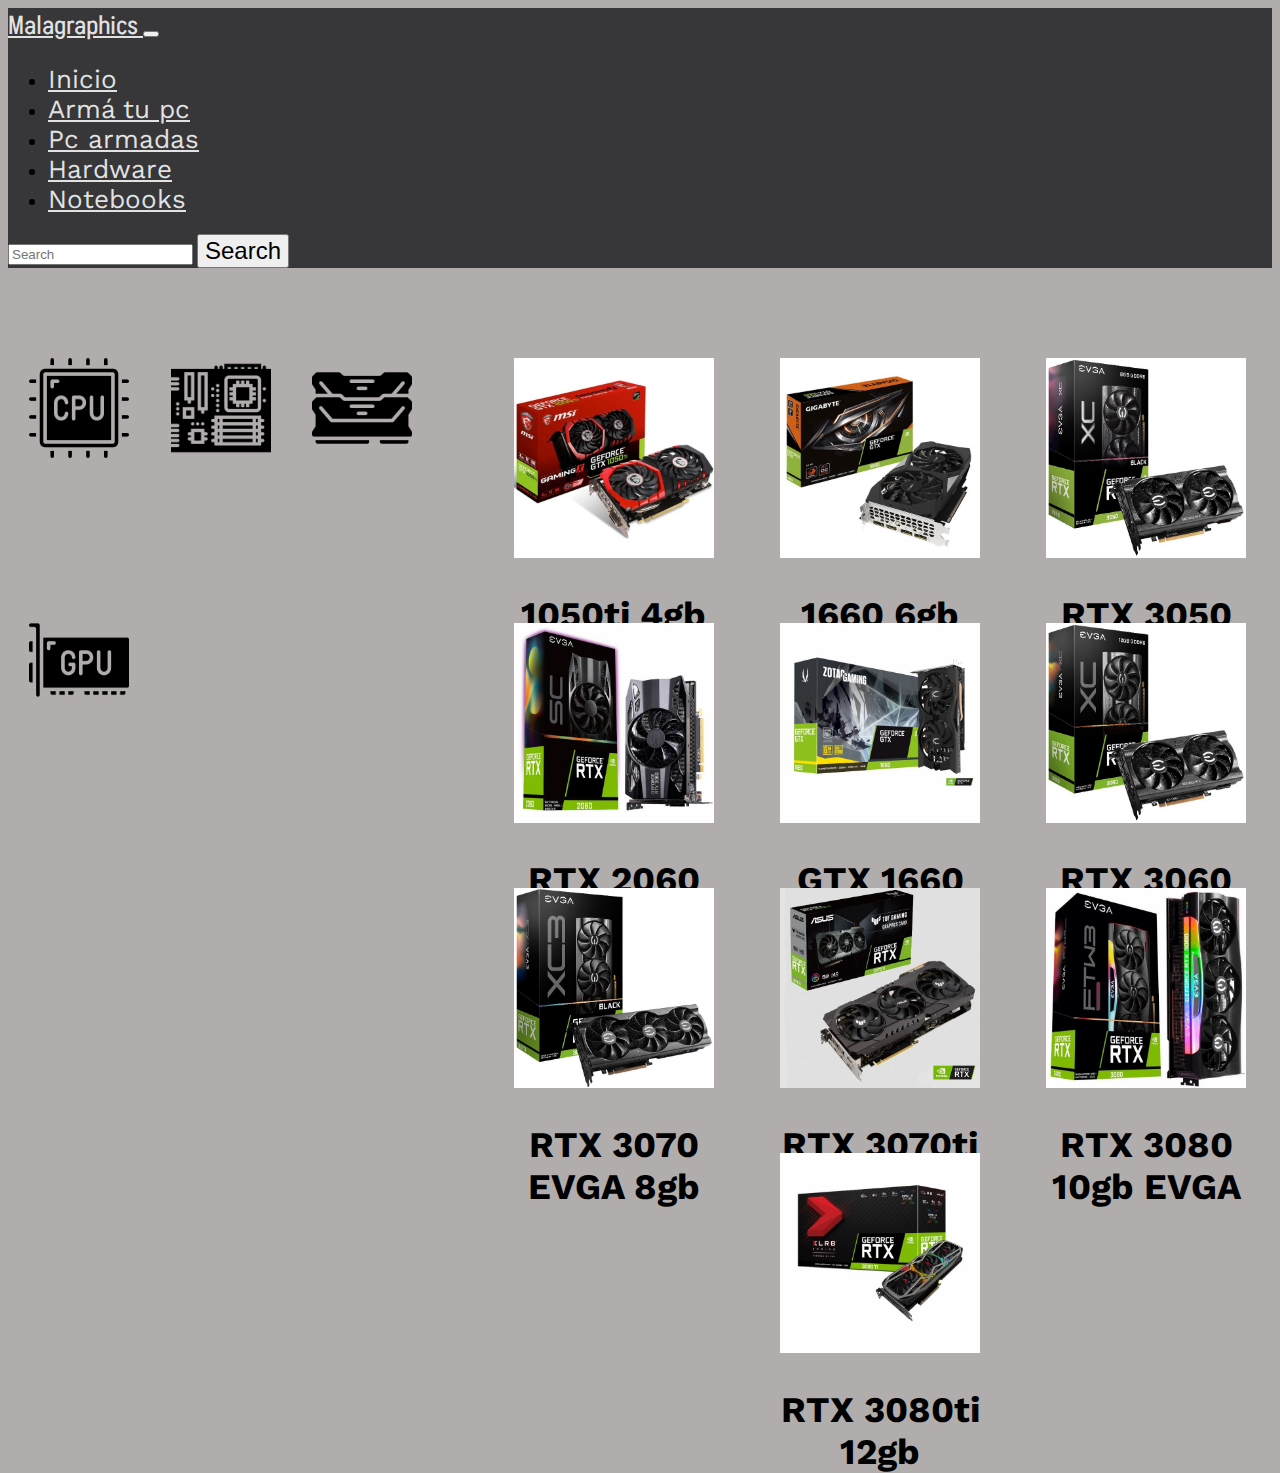
<file: gpu.html>
<!DOCTYPE html>
<html lang="en">

<head>
    <meta charset="UTF-8">
    <meta http-equiv="X-UA-Compatible" content="IE=edge">
    <meta name="viewport" content="width=device-width, initial-scale=1.0">
    <meta name="description" content="gaming pc computadoras">
    <meta name="keywords" content="gaming, pc, computadoras, graficas, amd, nvidia, intel, fullhard, compragamer">
    <title>Selecciona tu grafica</title>
    <link rel="stylesheet" href="css/styles.css">
    <link href="https://cdn.jsdelivr.net/npm/bootstrap@5.2.0-beta1/dist/css/bootstrap.min.css" rel="stylesheet"
        integrity="sha384-0evHe/X+R7YkIZDRvuzKMRqM+OrBnVFBL6DOitfPri4tjfHxaWutUpFmBp4vmVor" crossorigin="anonymous">
    <link rel="stylesheet" href="https://cdnjs.cloudflare.com/ajax/libs/font-awesome/6.1.1/css/all.min.css"
        integrity="sha512-KfkfwYDsLkIlwQp6LFnl8zNdLGxu9YAA1QvwINks4PhcElQSvqcyVLLD9aMhXd13uQjoXtEKNosOWaZqXgel0g=="
        crossorigin="anonymous" referrerpolicy="no-referrer" />
    <link href="https://unpkg.com/aos@2.3.1/dist/aos.css" rel="stylesheet">
</head>

<body>
    <!-- navbar -->
    <header>
        <nav class="navbar navbar-expand-lg">
            <div class="container-fluid">
                <a class="navbar-brand" href="#">Malagraphics <i class="fa-solid fa-ghost"></i> </a>
                <button class="navbar-toggler" type="button" data-bs-toggle="collapse"
                    data-bs-target="#navbarSupportedContent" aria-controls="navbarSupportedContent"
                    aria-expanded="false" aria-label="Toggle navigation">
                    <span class="navbar-toggler-icon"></span>
                </button>
                <div class="collapse navbar-collapse" id="navbarSupportedContent">
                    <ul class="navbar-nav m-auto">
                        <li class="nav-item">
                            <a class="nav-link" href="index.html">Inicio</a>
                        </li>
                        <li class="nav-item">
                            <a class="nav-link" href="prepc.html">Armá tu pc</a>
                        </li>
                        <li class="nav-item">
                            <a class="nav-link" href="lancer.html">Pc armadas</a>
                        </li>
                        <li class="nav-item">
                            <a class="nav-link" href="lancer.html">Hardware</a>
                        </li>
                        <li class="nav-item">
                            <a class="nav-link" href="lancer.html">Notebooks</a>
                        </li>
                    </ul>
                    <form class="d-flex m-auto" role="search">
                        <input class="form-control m-auto" type="search" placeholder="Search" aria-label="Search">
                        <button class="btn btn-outline-success" type="submit">Search</button>
                    </form>
                </div>
            </div>
        </nav>
    </header>


    <section class="pricing">
        <div class="columna">
            <div class="td"> <img src="img/amd-processors/upc.png" alt=""></div>
            <div class="td"> <img src="img/amd-processors/motherboard (1).png" alt=""></div>
            <div class="td"> <img src="img/amd-processors/ram.png" alt=""></div>
            <div class="td"> <img src="img/amd-processors/gpu.png" alt=""></div>
        </div>
        <div class="pricing-mini">
            <div class="product">
                <a href="ram.html"> <div class="level"><img src="img/gpu/video-geforce-gtx-1050-ti-msi-gaming-x-4gb-0.jpg" alt=""></div>
                <h2 class="description">1050ti 4gb MSI</h2></a>
            </div>
            <div class="product">
                <a href="ram.html"><div class="level"><img src="img/gpu/video-geforce-gtx-1660-6gb-gigabyte-oc-nv-0.jpg" alt=""></div>
                <h2 class="description">1660 6gb Gigabyte</h2></a>
            </div>
            <div class="product">
                <a href="ram.html"><div class="level"><img src="img/gpu/video-geforce-rtx-3050-8gb-evga-xc-black-gaming-dual-fan-pre-0.jpg" alt=""></div>
                <h2 class="description">RTX 3050 8gb EVGA</h2></a>
            </div>
            <div class="product">
                <a href="ram.html"><div class="level"><img src="img/gpu/video-geforce-rtx-2060-6gb-evga-sc-oc-70c-gaming-0.jpg" alt=""></div>
                <h2 class="description">RTX 2060 6gb OC EVGA</h2></a>
            </div>
            <div class="product">
                <a href="ram.html"><div class="level"><img src="img/gpu/video-geforce-gtx-1660-6gb-zotac-gaming-twin-fan-0.jpg" alt=""></div>
                <h2 class="description">GTX 1660 6gb Zotac</h2></a>
            </div>
            <div class="product">
                <a href="ram.html"><div class="level"><img src="img/gpu/video-geforce-rtx-3060-evga-xc-gaming-12gb-dual-fan-lhr-0.jpg" alt=""></div>
                <h2 class="description"> RTX 3060 EVGA 12gb </h2></a>
            </div>
            <div class="product">
                <a href="ram.html"><div class="level"><img src="img/gpu/video-geforce-rtx-3070-8gb-evga-xc3-lhr-preventa-1306-0.jpg" alt=""></div>
                <h2 class="description">RTX 3070 EVGA 8gb</h2></a>
            </div>
            <div class="product">
                <a href="ram.html"><div class="level"><img src="img/gpu/video-geforce-rtx-3070-ti-8gb-asus-tuf-gaming-o8g-preventa-1306-0.jpg" alt=""></div>
                <h2 class="description">RTX 3070ti 8gb Asus TUF Gaming</h2></a>
            </div>
            <div class="product">
                <a href="ram.html"><div class="level"><img src="img/gpu/video-geforce-rtx-3080-10gb-evga-ftw3-lhr-preventa-0806-0.jpg" alt=""></div>
                <h2 class="description">RTX 3080 10gb EVGA</h2></a>
            </div>
            <div class="product">
                <a href="ram.html"><div class="level"><img src="img/gpu/video-geforce-rtx-3080-ti-12gb-pny-xlr8-revel-epicx-rgb-tri-0.jpg" alt=""></div>
                <h2 class="description">RTX 3080ti 12gb</h2></a>
            </div>
        </div>
    </section>



    <script src="https://cdn.jsdelivr.net/npm/bootstrap@5.2.0-beta1/dist/js/bootstrap.bundle.min.js"
        integrity="sha384-pprn3073KE6tl6bjs2QrFaJGz5/SUsLqktiwsUTF55Jfv3qYSDhgCecCxMW52nD2"
        crossorigin="anonymous"></script>
    <script src="https://unpkg.com/aos@2.3.1/dist/aos.js"></script>
    <script>
        AOS.init();
    </script>
</body>

</html>
</file>
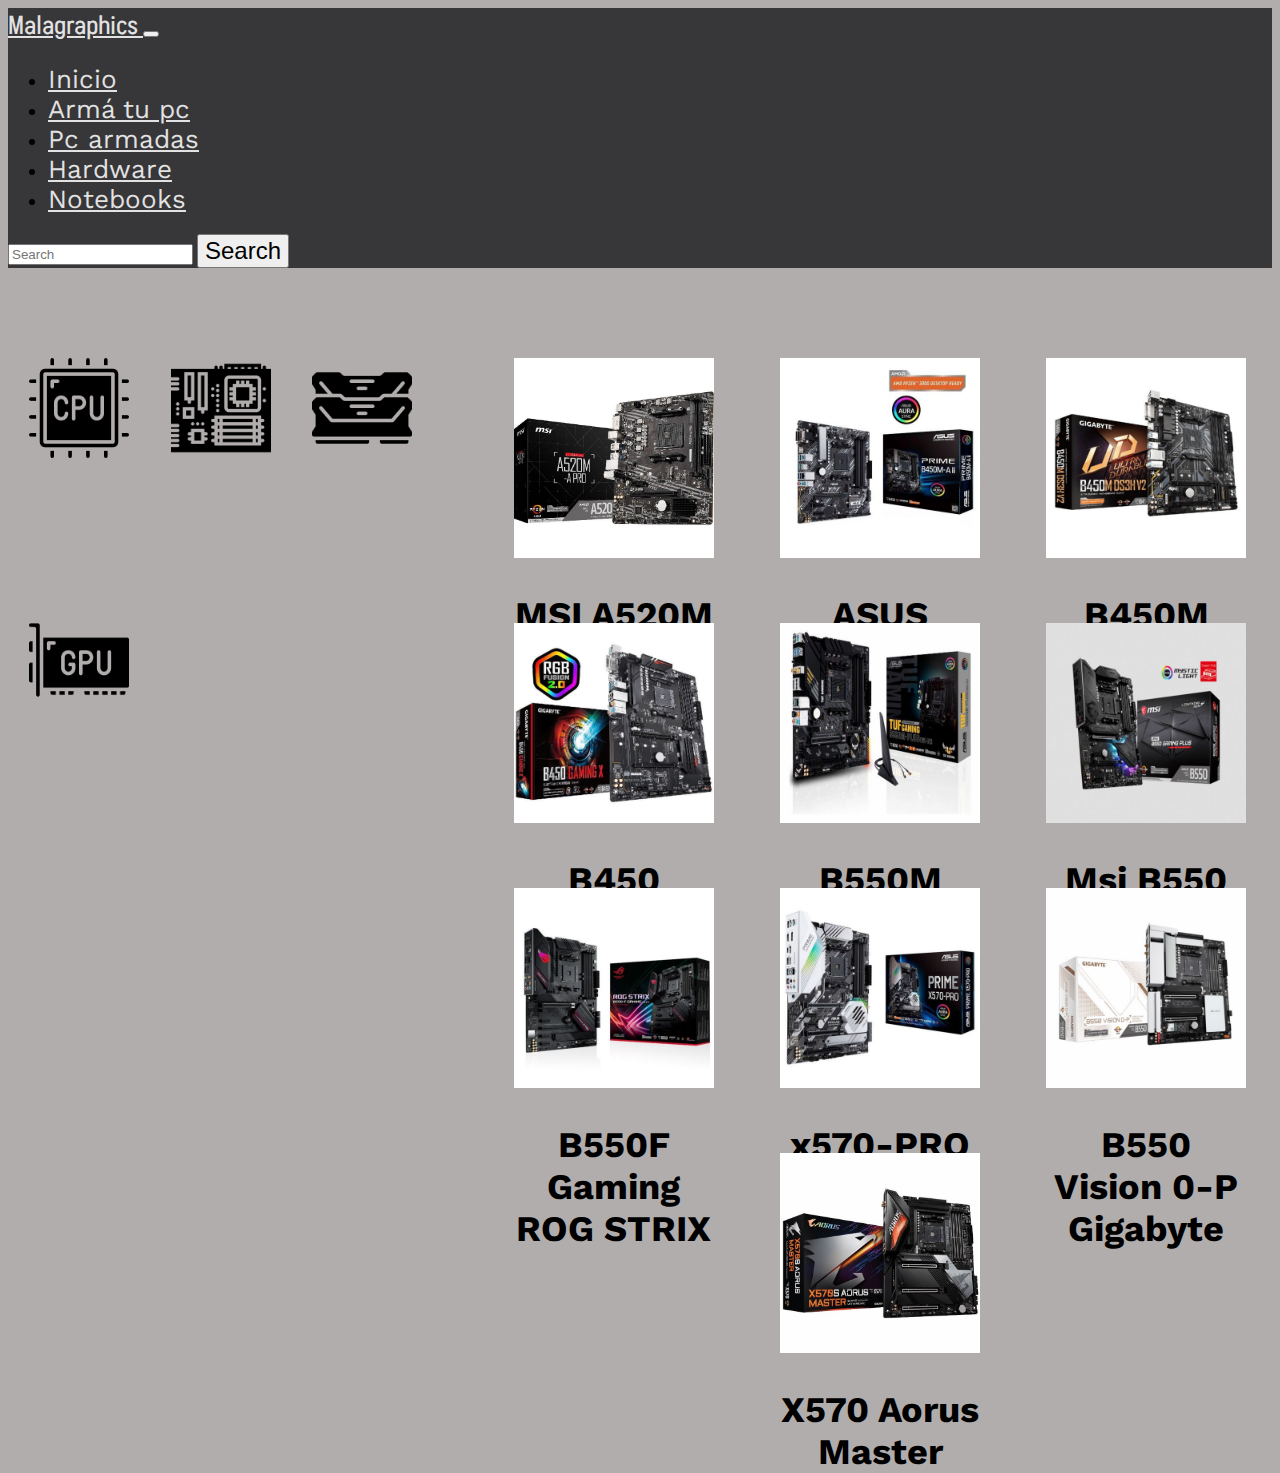
<file: mother-amd.html>
<!DOCTYPE html>
<html lang="en">

<head>
    <meta charset="UTF-8">
    <meta http-equiv="X-UA-Compatible" content="IE=edge">
    <meta name="viewport" content="width=device-width, initial-scale=1.0">
    <meta name="description" content="gaming pc computadoras">
    <meta name="keywords" content="gaming, pc, computadoras, graficas, amd, nvidia, intel, fullhard, compragamer">
    <title>Selecciona tu mother</title>
    <link rel="stylesheet" href="css/styles.css">
    <link href="https://cdn.jsdelivr.net/npm/bootstrap@5.2.0-beta1/dist/css/bootstrap.min.css" rel="stylesheet"
        integrity="sha384-0evHe/X+R7YkIZDRvuzKMRqM+OrBnVFBL6DOitfPri4tjfHxaWutUpFmBp4vmVor" crossorigin="anonymous">
    <link rel="stylesheet" href="https://cdnjs.cloudflare.com/ajax/libs/font-awesome/6.1.1/css/all.min.css"
        integrity="sha512-KfkfwYDsLkIlwQp6LFnl8zNdLGxu9YAA1QvwINks4PhcElQSvqcyVLLD9aMhXd13uQjoXtEKNosOWaZqXgel0g=="
        crossorigin="anonymous" referrerpolicy="no-referrer" />
    <link href="https://unpkg.com/aos@2.3.1/dist/aos.css" rel="stylesheet">
</head>

<body>
    <!-- navbar -->
    <header>
        <nav class="navbar navbar-expand-lg">
            <div class="container-fluid">
                <a class="navbar-brand" href="#">Malagraphics <i class="fa-solid fa-ghost"></i> </a>
                <button class="navbar-toggler" type="button" data-bs-toggle="collapse"
                    data-bs-target="#navbarSupportedContent" aria-controls="navbarSupportedContent"
                    aria-expanded="false" aria-label="Toggle navigation">
                    <span class="navbar-toggler-icon"></span>
                </button>
                <div class="collapse navbar-collapse" id="navbarSupportedContent">
                    <ul class="navbar-nav m-auto">
                        <li class="nav-item">
                            <a class="nav-link" href="index.html">Inicio</a>
                        </li>
                        <li class="nav-item">
                            <a class="nav-link" href="prepc.html">Armá tu pc</a>
                        </li>
                        <li class="nav-item">
                            <a class="nav-link" href="lancer.html">Pc armadas</a>
                        </li>
                        <li class="nav-item">
                            <a class="nav-link" href="lancer.html">Hardware</a>
                        </li>
                        <li class="nav-item">
                            <a class="nav-link" href="lancer.html">Notebooks</a>
                        </li>
                    </ul>
                    <form class="d-flex m-auto" role="search">
                        <input class="form-control m-auto" type="search" placeholder="Search" aria-label="Search">
                        <button class="btn btn-outline-success" type="submit">Search</button>
                    </form>
                </div>
            </div>
        </nav>
    </header>


    <section class="pricing">
        <div class="columna">
            <div class="td"> <img src="img/amd-processors/upc.png" alt=""></div>
            <div class="td"> <img src="img/amd-processors/motherboard (1).png" alt=""></div>
            <div class="td"> <img src="img/amd-processors/ram.png" alt=""></div>
            <div class="td"> <img src="img/amd-processors/gpu.png" alt=""></div>
        </div>
        <div class="pricing-mini">
            <div class="product">
                <a href="ram.html"> <div class="level"><img src="img/amd-processors/mother-msi-a520ma-pro-a520-am4-0.jpg" alt=""></div>
                <h2 class="description">MSI A520M</h2></a>
            </div>
            <div class="product">
                <a href="ram.html"><div class="level"><img src="img/amd-processors/mother-asus-prime-b450-0.jpg" alt=""></div>
                <h2 class="description">ASUS PRIME B450</h2></a>
            </div>
            <div class="product">
                <a href="ram.html"><div class="level"><img src="img/amd-processors/b450m-gigabyte.png" alt=""></div>
                <h2 class="description">B450M Gigabyte</h2></a>
            </div>
            <div class="product">
                <a href="ram.html"><div class="level"><img src="img/amd-processors/b450-gamingx.png" alt=""></div>
                <h2 class="description">B450 Gaming X</h2></a>
            </div>
            <div class="product">
                <a href="ram.html"><div class="level"><img src="img/amd-processors/550-tuf-asus.png" alt=""></div>
                <h2 class="description">B550M Plus TUF Gaming</h2></a>
            </div>
            <div class="product">
                <a href="ram.html"><div class="level"><img src="img/amd-processors/B550-GAMINGPLUS.png" alt=""></div>
                <h2 class="description">Msi B550 Gaming Plus</h2></a>
            </div>
            <div class="product">
                <a href="ram.html"><div class="level"><img src="img/amd-processors/B550-F-STRIX.png" alt=""></div>
                <h2 class="description">B550F Gaming ROG STRIX</h2></a>
            </div>
            <div class="product">
                <a href="ram.html"><div class="level"><img src="img/amd-processors/X570-pro.png" alt=""></div>
                <h2 class="description">x570-PRO Asus Prime</h2></a>
            </div>
            <div class="product">
                <a href="ram.html"><div class="level"><img src="img/amd-processors/B550-VISION.png" alt=""></div>
                <h2 class="description">B550 Vision 0-P Gigabyte</h2></a>
            </div>
            <div class="product">
                <a href="ram.html"><div class="level"><img src="img/amd-processors/mother-gigabyte-x570s-aorus-master-0.jpg" alt=""></div>
                <h2 class="description">X570 Aorus Master</h2></a>
            </div>
        </div>
    </section>



    <script src="https://cdn.jsdelivr.net/npm/bootstrap@5.2.0-beta1/dist/js/bootstrap.bundle.min.js"
        integrity="sha384-pprn3073KE6tl6bjs2QrFaJGz5/SUsLqktiwsUTF55Jfv3qYSDhgCecCxMW52nD2"
        crossorigin="anonymous"></script>
    <script src="https://unpkg.com/aos@2.3.1/dist/aos.js"></script>
    <script>
        AOS.init();
    </script>
</body>

</html>
</file>
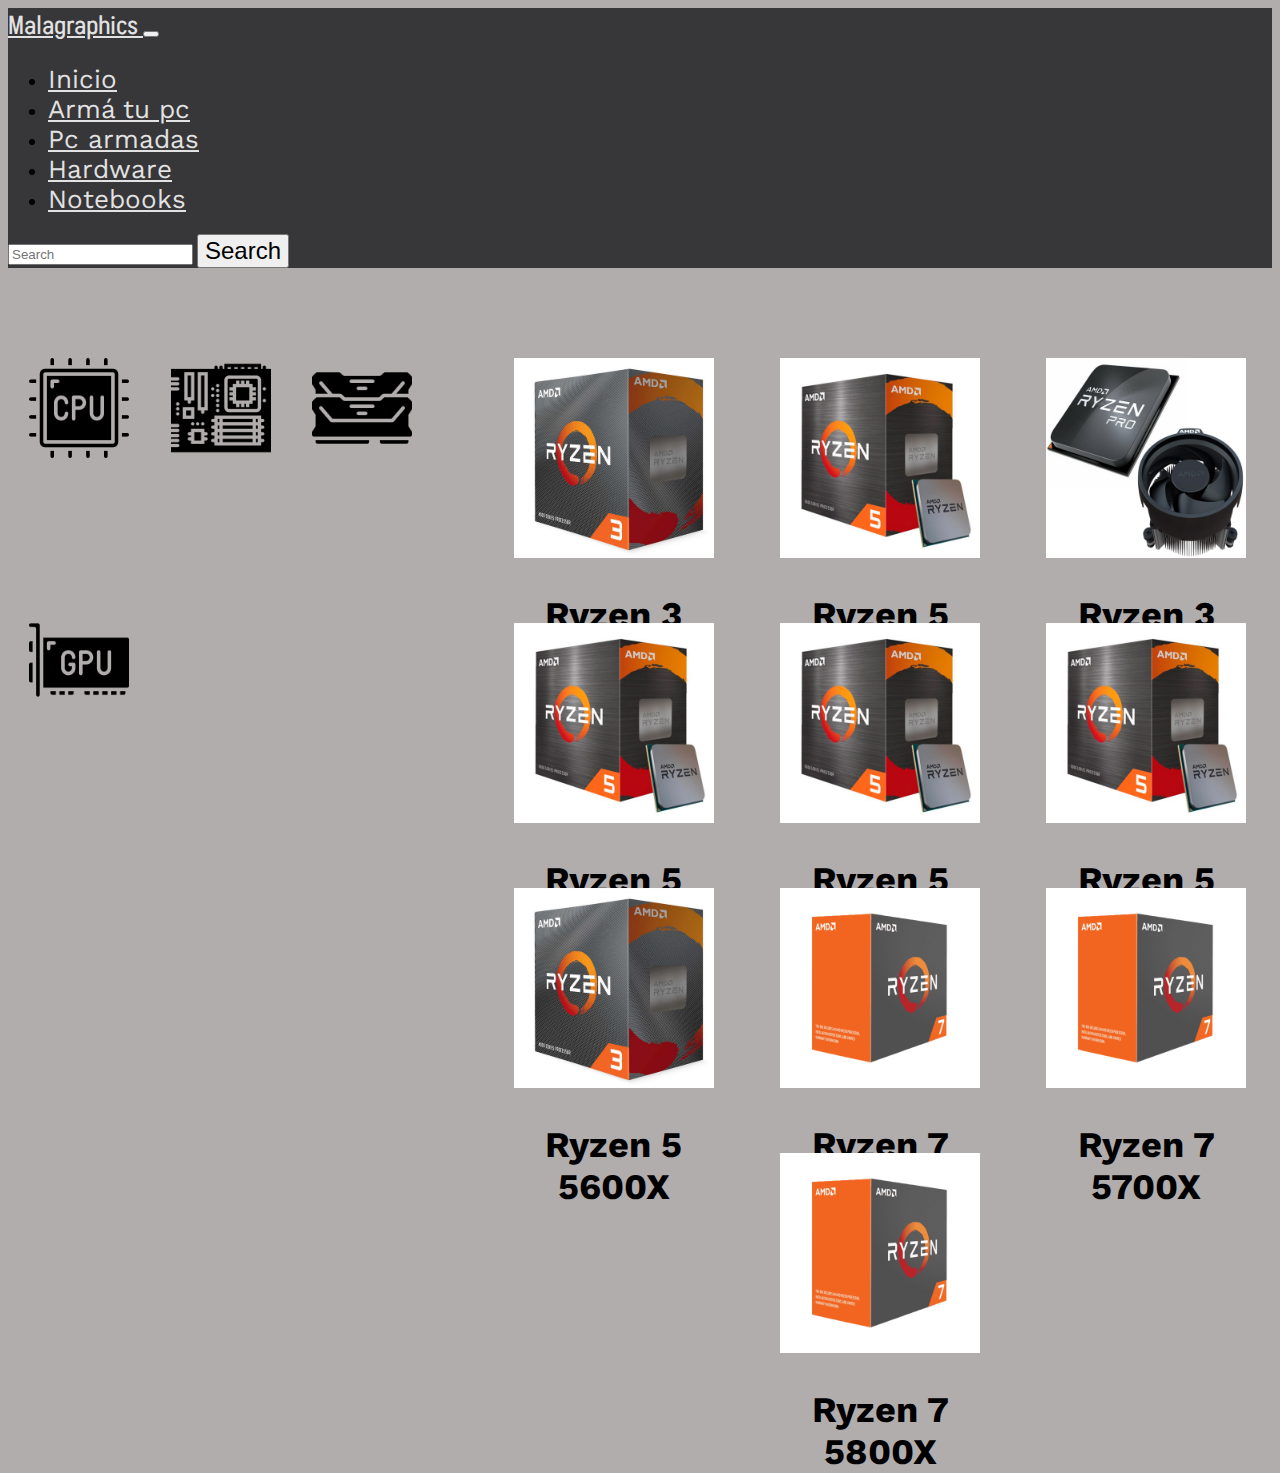
<file: pcwamd.html>
<!DOCTYPE html>
<html lang="en">

<head>
    <meta charset="UTF-8">
    <meta http-equiv="X-UA-Compatible" content="IE=edge">
    <meta name="viewport" content="width=device-width, initial-scale=1.0">
    <meta name="description" content="gaming pc computadoras">
    <meta name="keywords" content="gaming, pc, computadoras, graficas, amd, nvidia, intel, fullhard, compragamer">
    <title>Arma tu pc con amd</title>
    <link rel="stylesheet" href="css/styles.css">
    <link href="https://cdn.jsdelivr.net/npm/bootstrap@5.2.0-beta1/dist/css/bootstrap.min.css" rel="stylesheet"
        integrity="sha384-0evHe/X+R7YkIZDRvuzKMRqM+OrBnVFBL6DOitfPri4tjfHxaWutUpFmBp4vmVor" crossorigin="anonymous">
    <link rel="stylesheet" href="https://cdnjs.cloudflare.com/ajax/libs/font-awesome/6.1.1/css/all.min.css"
        integrity="sha512-KfkfwYDsLkIlwQp6LFnl8zNdLGxu9YAA1QvwINks4PhcElQSvqcyVLLD9aMhXd13uQjoXtEKNosOWaZqXgel0g=="
        crossorigin="anonymous" referrerpolicy="no-referrer" />
    <link href="https://unpkg.com/aos@2.3.1/dist/aos.css" rel="stylesheet">
</head>

<body>
    <!-- navbar -->
    <header>
        <nav class="navbar navbar-expand-lg">
            <div class="container-fluid">
                <a class="navbar-brand" href="#">Malagraphics <i class="fa-solid fa-ghost"></i> </a>
                <button class="navbar-toggler" type="button" data-bs-toggle="collapse"
                    data-bs-target="#navbarSupportedContent" aria-controls="navbarSupportedContent"
                    aria-expanded="false" aria-label="Toggle navigation">
                    <span class="navbar-toggler-icon"></span>
                </button>
                <div class="collapse navbar-collapse" id="navbarSupportedContent">
                    <ul class="navbar-nav m-auto">
                        <li class="nav-item">
                            <a class="nav-link" href="index.html">Inicio</a>
                        </li>
                        <li class="nav-item">
                            <a class="nav-link" href="prepc.html">Armá tu pc</a>
                        </li>
                        <li class="nav-item">
                            <a class="nav-link" href="lancer.html">Pc armadas</a>
                        </li>
                        <li class="nav-item">
                            <a class="nav-link" href="lancer.html">Hardware</a>
                        </li>
                        <li class="nav-item">
                            <a class="nav-link" href="lancer.html">Notebooks</a>
                        </li>
                    </ul>
                    <form class="d-flex m-auto" role="search">
                        <input class="form-control m-auto" type="search" placeholder="Search" aria-label="Search">
                        <button class="btn btn-outline-success" type="submit">Search</button>
                    </form>
                </div>
            </div>
        </nav>
    </header>


    <section class="pricing">
        <div class="columna">
            <div class="td"> <img src="img/amd-processors/upc.png" alt=""></div>
            <div class="td"> <img src="img/amd-processors/motherboard (1).png" alt=""></div>
            <div class="td"> <img src="img/amd-processors/ram.png" alt=""></div>
            <div class="td"> <img src="img/amd-processors/gpu.png" alt=""></div>
        </div>
        <div class="pricing-mini">
            <div class="product">
                <a href="mother-amd.html"> <div class="level"><img src="img/amd-processors/ryzen-4100.png" alt=""></div>
                <h2 class="description">Ryzen 3 4100</h2></a>
            </div>
            <div class="product">
                <a href="mother-amd.html"><div class="level"><img src="img/amd-processors/ryzen-4500.png" alt=""></div>
                <h2 class="description">Ryzen 5 4500</h2></a>
            </div>
            <div class="product">
                <a href="mother-amd.html"><div class="level"><img src="img/amd-processors/ryzen-3450G.png" alt=""></div>
                <h2 class="description">Ryzen 3 pro 4350</h2></a>
            </div>
            <div class="product">
                <a href="mother-amd.html"><div class="level"><img src="img/amd-processors/ryzen-4500.png" alt=""></div>
                <h2 class="description">Ryzen 5 4600G</h2></a>
            </div>
            <div class="product">
                <a href="mother-amd.html"><div class="level"><img src="img/amd-processors/ryzen-4500.png" alt=""></div>
                <h2 class="description">Ryzen 5 5600G</h2></a>
            </div>
            <div class="product">
                <a href="mother-amd.html"><div class="level"><img src="img/amd-processors/ryzen-4500.png" alt=""></div>
                <h2 class="description">Ryzen 5 3600</h2></a>
            </div>
            <div class="product">
                <a href="mother-amd.html"><div class="level"><img src="img/amd-processors/ryzen-4100.png" alt=""></div>
                <h2 class="description">Ryzen 5 5600X</h2></a>
            </div>
            <div class="product">
                <a href="mother-amd.html"><div class="level"><img src="img/amd-processors/ryzen-7.png" alt=""></div>
                <h2 class="description">Ryzen 7 3800XT</h2></a>
            </div>
            <div class="product">
                <a href="mother-amd.html"><div class="level"><img src="img/amd-processors/ryzen-7.png" alt=""></div>
                <h2 class="description">Ryzen 7 5700X</h2></a>
            </div>
            <div class="product">
                <a href="mother-amd.html"><div class="level"><img src="img/amd-processors/ryzen-7.png" alt=""></div>
                <h2 class="description">Ryzen 7 5800X</h2></a>
            </div>
        </div>
    </section>



    <script src="https://cdn.jsdelivr.net/npm/bootstrap@5.2.0-beta1/dist/js/bootstrap.bundle.min.js"
        integrity="sha384-pprn3073KE6tl6bjs2QrFaJGz5/SUsLqktiwsUTF55Jfv3qYSDhgCecCxMW52nD2"
        crossorigin="anonymous"></script>
    <script src="https://unpkg.com/aos@2.3.1/dist/aos.js"></script>
    <script>
        AOS.init();
    </script>
</body>

</html>
</file>
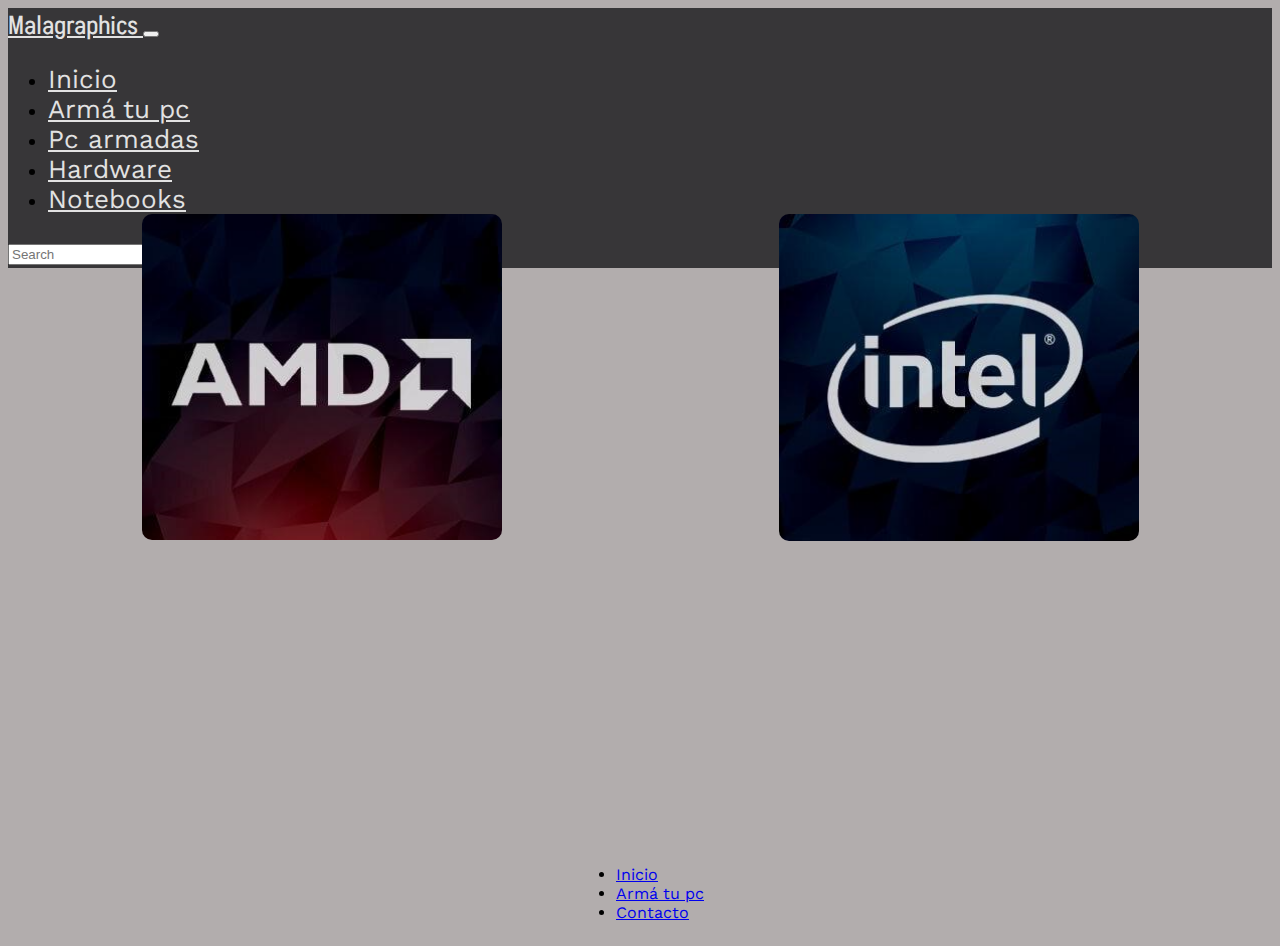
<file: prepc.html>
<!DOCTYPE html>
<html lang="en">
<head>
    <meta charset="UTF-8">
    <meta http-equiv="X-UA-Compatible" content="IE=edge">
    <meta name="viewport" content="width=device-width, initial-scale=1.0">
    <meta name="description" content="gaming pc computadoras">
    <meta name="keywords" content="gaming, pc, computadoras, graficas, amd, nvidia, intel, fullhard, compragamer">
    <title>Armá tu pc</title>
    <link rel="stylesheet" href="css/styles.css">
    <link href="https://cdn.jsdelivr.net/npm/bootstrap@5.2.0-beta1/dist/css/bootstrap.min.css" rel="stylesheet"
    integrity="sha384-0evHe/X+R7YkIZDRvuzKMRqM+OrBnVFBL6DOitfPri4tjfHxaWutUpFmBp4vmVor" crossorigin="anonymous">
<link rel="stylesheet" href="https://cdnjs.cloudflare.com/ajax/libs/font-awesome/6.1.1/css/all.min.css"
    integrity="sha512-KfkfwYDsLkIlwQp6LFnl8zNdLGxu9YAA1QvwINks4PhcElQSvqcyVLLD9aMhXd13uQjoXtEKNosOWaZqXgel0g=="
    crossorigin="anonymous" referrerpolicy="no-referrer" />
    <link href="https://unpkg.com/aos@2.3.1/dist/aos.css" rel="stylesheet">
</head>
<body>
    <!-- navbar -->
    <header>
        <nav class="navbar navbar-expand-lg">
          <div class="container-fluid">
            <a class="navbar-brand" href="#">Malagraphics <i class="fa-solid fa-ghost"></i> </a>
            <button class="navbar-toggler" type="button" data-bs-toggle="collapse" data-bs-target="#navbarSupportedContent"
              aria-controls="navbarSupportedContent" aria-expanded="false" aria-label="Toggle navigation">
              <span class="navbar-toggler-icon"></span>
            </button>
            <div class="collapse navbar-collapse" id="navbarSupportedContent">
              <ul class="navbar-nav m-auto">
                <li class="nav-item">
                  <a class="nav-link" href="index.html">Inicio</a>
                </li>
                <li class="nav-item">
                    <a class="nav-link" href="prepc.html">Armá tu pc</a>
                  </li>
                  <li class="nav-item">
                    <a class="nav-link" href="lancer.html">Pc armadas</a>
                  </li>
                  <li class="nav-item">
                    <a class="nav-link" href="lancer.html">Hardware</a>
                  </li>
                  <li class="nav-item">
                    <a class="nav-link" href="lancer.html">Notebooks</a>
                  </li>
              </ul>
              <form class="d-flex m-auto" role="search">
                <input class="form-control m-auto" type="search" placeholder="Search" aria-label="Search">
                <button class="btn btn-outline-success" type="submit">Search</button>
              </form>
            </div>
          </div>
        </nav>
      </header>
    
    <div class="flex-menu">
        <div class="amd-container">
            <a href="pcwamd.html"><img  class="amd"src="img/amd.png"   alt=""></a>
        </div>
        <div class="amd-container">
          <a href="pcwintel.html"><img class="amd" src="img/intel.png" alt=""></a>
        </div>
    </div>

    <footer class="footer bg-dark py-5 flex">
        <div class="container grid grid-3">
          <nav>
            <ul>
              <li><a href="index.html">Inicio</a></li>
              <li><a href="prepc.html">Armá tu pc</a></li>
              <li><a href="index.html">Contacto</a></li>
            </ul>
          </nav>
          <div class="social">
            <a href="#"><i class="fab fa-twitter fa-2x"></i></a>
            <a href="#"><i class="fab fa-facebook fa-2x"></i></a>
            <a href="#"><i class="fab fa-inst fa-2x"></i></a>
          </div>
        </div>
      </footer>

      <script src="https://cdn.jsdelivr.net/npm/bootstrap@5.2.0-beta1/dist/js/bootstrap.bundle.min.js"
      integrity="sha384-pprn3073KE6tl6bjs2QrFaJGz5/SUsLqktiwsUTF55Jfv3qYSDhgCecCxMW52nD2"
      crossorigin="anonymous"></script>
      <script src="https://unpkg.com/aos@2.3.1/dist/aos.js"></script>
      <script>
        AOS.init();
      </script>
</body>
</html>
</file>
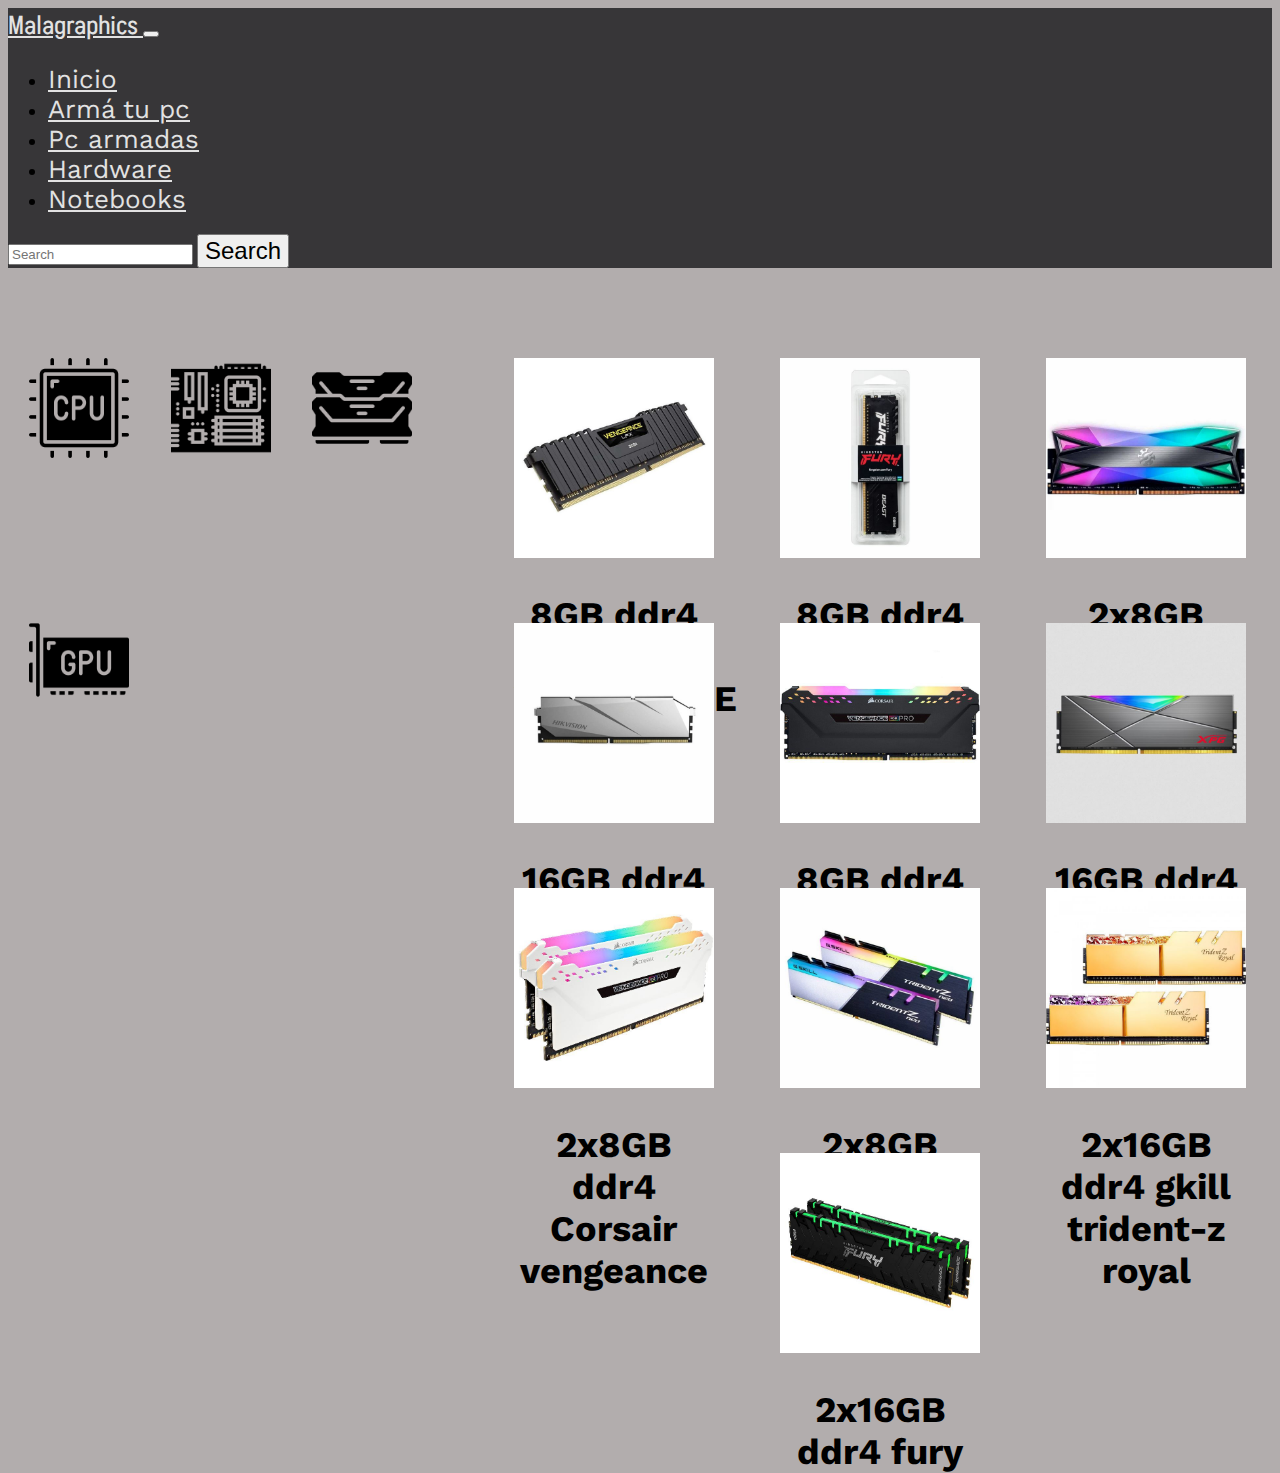
<file: ram.html>
<!DOCTYPE html>
<html lang="en">

<head>
    <meta charset="UTF-8">
    <meta http-equiv="X-UA-Compatible" content="IE=edge">
    <meta name="viewport" content="width=device-width, initial-scale=1.0">
    <meta name="description" content="gaming pc computadoras">
    <meta name="keywords" content="gaming, pc, computadoras, graficas, amd, nvidia, intel, fullhard, compragamer">
    <title>Selecciona tu ram</title>
    <link rel="stylesheet" href="css/styles.css">
    <link href="https://cdn.jsdelivr.net/npm/bootstrap@5.2.0-beta1/dist/css/bootstrap.min.css" rel="stylesheet"
        integrity="sha384-0evHe/X+R7YkIZDRvuzKMRqM+OrBnVFBL6DOitfPri4tjfHxaWutUpFmBp4vmVor" crossorigin="anonymous">
    <link rel="stylesheet" href="https://cdnjs.cloudflare.com/ajax/libs/font-awesome/6.1.1/css/all.min.css"
        integrity="sha512-KfkfwYDsLkIlwQp6LFnl8zNdLGxu9YAA1QvwINks4PhcElQSvqcyVLLD9aMhXd13uQjoXtEKNosOWaZqXgel0g=="
        crossorigin="anonymous" referrerpolicy="no-referrer" />
    <link href="https://unpkg.com/aos@2.3.1/dist/aos.css" rel="stylesheet">
</head>

<body>
    <!-- navbar -->
    <header>
        <nav class="navbar navbar-expand-lg">
            <div class="container-fluid">
                <a class="navbar-brand" href="#">Malagraphics <i class="fa-solid fa-ghost"></i> </a>
                <button class="navbar-toggler" type="button" data-bs-toggle="collapse"
                    data-bs-target="#navbarSupportedContent" aria-controls="navbarSupportedContent"
                    aria-expanded="false" aria-label="Toggle navigation">
                    <span class="navbar-toggler-icon"></span>
                </button>
                <div class="collapse navbar-collapse" id="navbarSupportedContent">
                    <ul class="navbar-nav m-auto">
                        <li class="nav-item">
                            <a class="nav-link" href="index.html">Inicio</a>
                        </li>
                        <li class="nav-item">
                            <a class="nav-link" href="prepc.html">Armá tu pc</a>
                        </li>
                        <li class="nav-item">
                            <a class="nav-link" href="lancer.html">Pc armadas</a>
                        </li>
                        <li class="nav-item">
                            <a class="nav-link" href="lancer.html">Hardware</a>
                        </li>
                        <li class="nav-item">
                            <a class="nav-link" href="lancer.html">Notebooks</a>
                        </li>
                    </ul>
                    <form class="d-flex m-auto" role="search">
                        <input class="form-control m-auto" type="search" placeholder="Search" aria-label="Search">
                        <button class="btn btn-outline-success" type="submit">Search</button>
                    </form>
                </div>
            </div>
        </nav>
    </header>


    <section class="pricing">
        <div class="columna">
            <div class="td"> <img src="img/amd-processors/upc.png" alt=""></div>
            <div class="td"> <img src="img/amd-processors/motherboard (1).png" alt=""></div>
            <div class="td"> <img src="img/amd-processors/ram.png" alt=""></div>
            <div class="td"> <img src="img/amd-processors/gpu.png" alt=""></div>
        </div>
        <div class="pricing-mini">
            <div class="product">
                <a href="gpu.html"> <div class="level"><img src="img/ram/memoria-corsair-8gb-ddr4-2666--vengeance-lpx-0.jpg" alt=""></div>
                <h2 class="description">8GB ddr4 RAM VENGEANCE</h2></a>
            </div>
            <div class="product">
                <a href="gpu.html"><div class="level"><img src="img/ram/memoria-8gb-ddr4-3000-kingston-fury-beast-0.jpg" alt=""></div>
                <h2 class="description">8GB ddr4 fury</h2></a>
            </div>
            <div class="product">
                <a href="gpu.html"><div class="level"><img src="img/ram/memoria-8gb-3200-mhz-rgb-adata-xpg-spectrix-d60-0.jpg" alt=""></div>
                <h2 class="description">2x8GB ddr4 Adata</h2></a>
            </div>
            <div class="product">
                <a href="gpu.html"><div class="level"><img src="img/ram/memoria-16gb-ddr4-3200-hikvision-cl1618-0.jpg" alt=""></div>
                <h2 class="description">16GB ddr4 Hikvision</h2></a>
            </div>
            <div class="product">
                <a href="gpu.html"><div class="level"><img src="img/ram/memoria-16gb-ddr4-3600-corsair-vengeance-rgb-pro-0.jpg" alt=""></div>
                <h2 class="description">8GB ddr4 Corsair</h2></a>
            </div>
            <div class="product">
                <a href="gpu.html"><div class="level"><img src="img/ram/memoria-16gb-ddr4-adata-xpg-spectrix-d50g-rgb-3600mhz-grey-box-ax4u3600716g18a-0.jpg" alt=""></div>
                <h2 class="description">16GB ddr4 xpg Adata </h2></a>
            </div>
            <div class="product">
                <a href="gpu.html"><div class="level"><img src="img/ram/memoria-16gb-2x8gb-ddr4-3600-corsair-vengeance-rgb-pro-white-0.jpg" alt=""></div>
                <h2 class="description">2x8GB ddr4 Corsair vengeance</h2></a>
            </div>
            <div class="product">
                <a href="gpu.html"><div class="level"><img src="img/ram/memoria-16gb-2x8-ddr4-3200-gskill-trident-z-rgb-neo-0.jpg" alt=""></div>
                <h2 class="description">2x8GB ddr4 gksill trident z</h2></a>
            </div>
            <div class="product">
                <a href="gpu.html"><div class="level"><img src="img/ram/memoria-gskill-trident-z-royal-ddr4-16-gb-3600-rgb-gold-2x8-0.jpg" alt=""></div>
                <h2 class="description">2x16GB ddr4 gkill trident-z royal</h2></a>
            </div>
            <div class="product">
                <a href="gpu.html"><div class="level"><img src="img/ram/memoria-32gb-2x16gb-ddr4-3600-kingston-fury-renegade-rgb-0.jpg" alt=""></div>
                <h2 class="description">2x16GB ddr4 fury</h2></a>
            </div>
        </div>
    </section>



    <script src="https://cdn.jsdelivr.net/npm/bootstrap@5.2.0-beta1/dist/js/bootstrap.bundle.min.js"
        integrity="sha384-pprn3073KE6tl6bjs2QrFaJGz5/SUsLqktiwsUTF55Jfv3qYSDhgCecCxMW52nD2"
        crossorigin="anonymous"></script>
    <script src="https://unpkg.com/aos@2.3.1/dist/aos.js"></script>
    <script>
        AOS.init();
    </script>
</body>

</html>
</file>
<file: css/styles.css>
@import url("https://fonts.googleapis.com/css2?family=Akshar:wght@600&display=swap");
@import url("https://fonts.googleapis.com/css2?family=Work+Sans&display=swap");
.nav-link {
  background-color: #373638;
  font-size: 26px; }

.product {
  font-size: 24px;
  text-align: center; }

body {
  font-family: "Work Sans";
  background-color: #B2ADAD; }

.navbar {
  font-family: "Akshar";
  font-size: 20px;
  background-color: #373638;
  height: 5rem;
  z-index: 3; }
  .navbar .nav-item {
    font-family: "Work Sans"; }
  .navbar .collapse {
    background-color: #373638;
    border: none; }
  .navbar a {
    color: #e2e2e2;
    font-size: 26px; }
  .navbar .btn {
    font-size: 24px; }

.flex {
  display: flex;
  justify-content: space-around;
  flex-wrap: wrap;
  margin-top: 50px;
  gap: 10px; }

.flex-menu {
  display: flex;
  justify-content: space-around;
  flex-wrap: wrap;
  margin-top: 10%;
  gap: 10px;
  height: 500px; }

img {
  width: 100%; }

.minicontainer {
  text-align: center;
  border: 2px solid yellow;
  border-radius: 10px; }

section {
  margin-top: 30vh;
  height: 30rem; }

.amd {
  width: 100%;
  transition: 1s;
  border-radius: 10px; }

.amd-container {
  width: 40vh; }

.amd-container:hover .amd {
  transform: scale(1.1); }

.footer {
  display: flex;
  margin-top: 15vh; }

.pricing {
  display: flex;
  gap: 5%;
  width: fit-content; }

.pricing-mini {
  display: flex;
  width: 66%;
  gap: 15px;
  flex-wrap: wrap; }

.columna {
  display: flex;
  flex-wrap: wrap;
  min-width: 33%;
  height: 100%;
  margin: auto;
  gap: 5%; }

.td {
  display: flex;
  width: 100px;
  height: fit-content;
  margin-left: 5%; }

.product {
  max-width: 200px;
  max-height: 250px;
  margin: auto; }
  .product a {
    text-decoration: none;
    color: black; }
</file>
